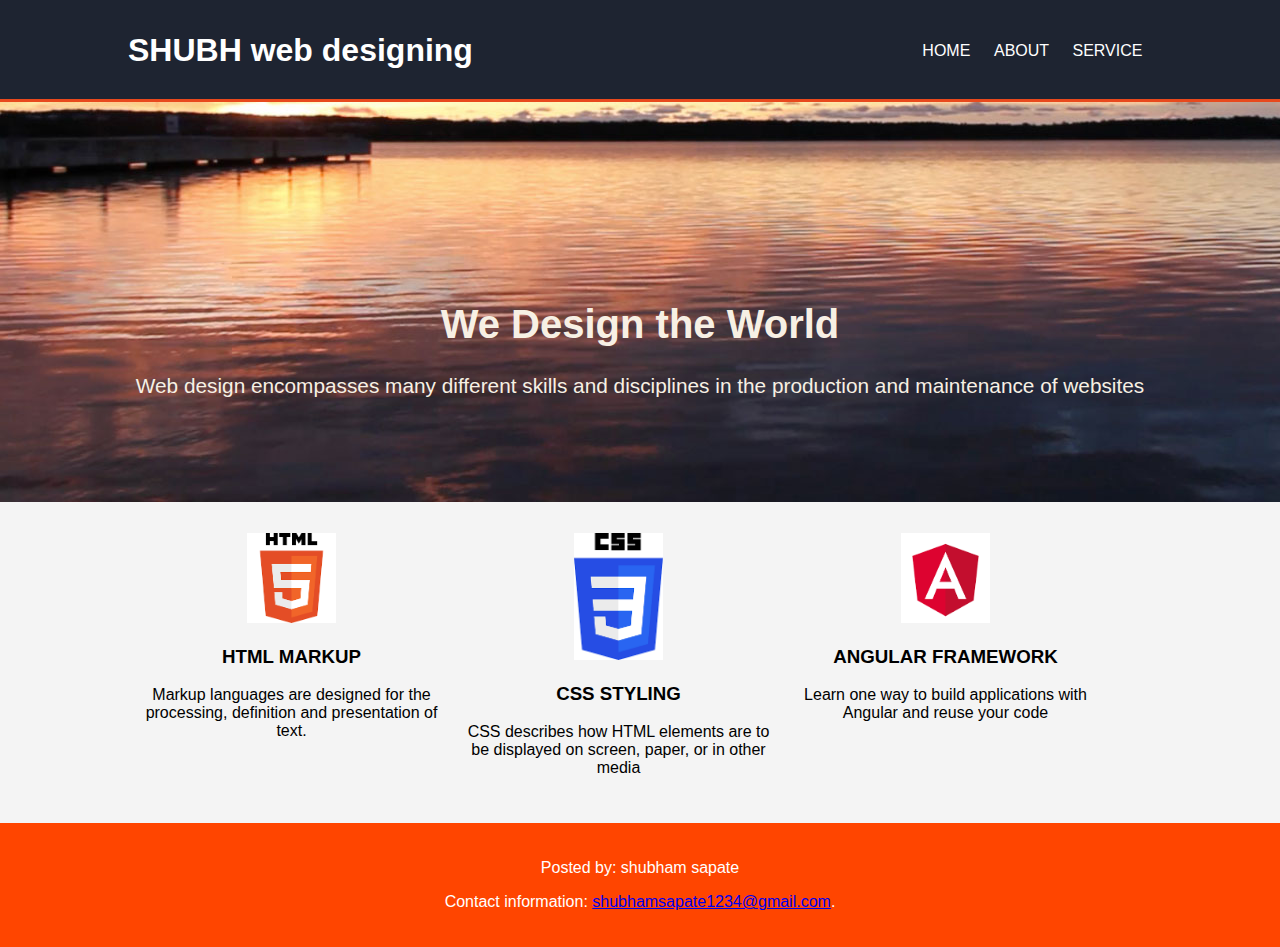
<file: index.html>
<!DOCTYPE html>
<html>

<head>
    <meta charset="utf-8">
    <meta name="viewport" content="width=device-width">
    <title>
        web designing and development
    </title>
    <link rel="stylesheet" href="css/style.css">

</head>

<body>
    <header>
        <div class="container">
            <div id="branding">
                <h1>SHUBH web designing</h1>

            </div>
            <nav>
                <ul>
                    <li class="current"><a href="index.html">Home </a></li>
                    <li><a href="pages/about.html">About </a></li>
                    <li><a href="pages/services.html">Service </a></li>
                </ul>
            </nav>
        </div>
    </header>
    <section id="showcase">
        <div class="container">
            <h1>We Design the World</h1>
            <p> Web design encompasses many different
                skills and disciplines in the production and maintenance of websites</p>
        </div>

    </section>
    <section id="boxes">
        <div class="container">
            <div class="box">
                <img src="images/img1.png">
                <h3>HTML MARKUP</h3>
                <p>Markup languages are designed for the processing, definition and presentation of text. </p>
            </div>
            <div class="box">
                <img src="images/img2.png">
                <h3>CSS STYLING</h3>
                <p>CSS describes how HTML elements are to be displayed on screen, paper, or in other media</p>
            </div>
            <div class="box">
                <img src="images/img3.png">
                <h3>ANGULAR FRAMEWORK</h3>
                <p>Learn one way to build applications with Angular
                    and reuse your code</p>
            </div>
        </div>

    </section>

    <footer>
        <p>Posted by: shubham sapate</p>
        <p>Contact information: <a href="mailto:shubhamsapate1234@gmail.com">shubhamsapate1234@gmail.com</a>.
            </p>
    </footer>

</body>


</html>
</file>
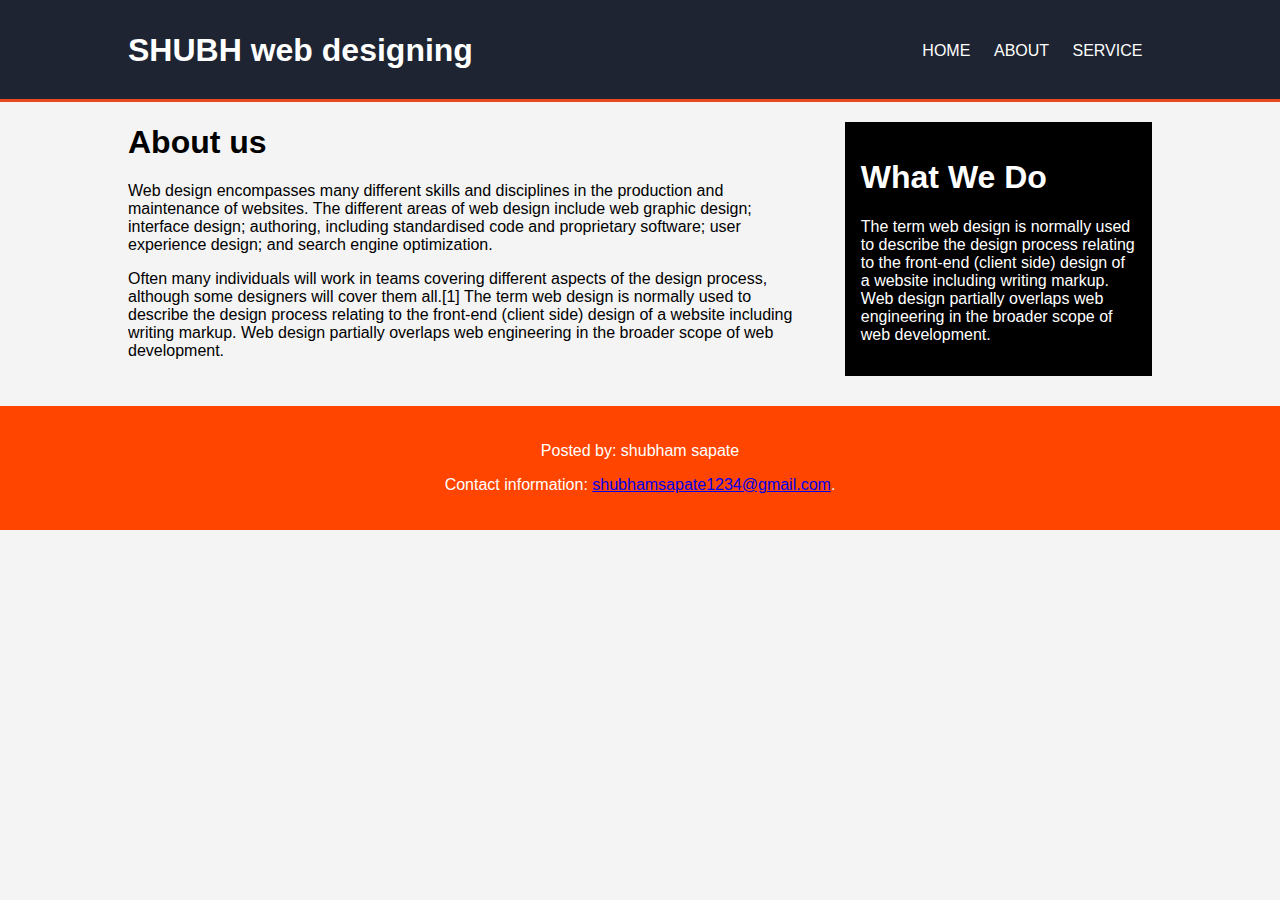
<file: pages/about.html>
<!DOCTYPE html>
<html>

<head>
    <meta charset="utf-8">
    <meta name="viewport" content="width=device-width">
    <title>
        about us
    </title>
    <link rel="stylesheet" href="../css/style.css">

</head>

<body>
    <header>
        <div class="container">
            <div id="branding">
                <h1>SHUBH web designing</h1>

            </div>
            <nav>
                <ul>
                    <li><a href="../index.html">Home </a></li>
                    <li class="current"><a href="about.html">About </a></li>
                    <li><a href="services.html">Service </a></li>
                </ul>
            </nav>
        </div>
    </header>

    <section id="main">
        <div class="container">
            <article id="main-col">
                <h1>About us</h1>
                <p>
                    Web design encompasses many different skills and disciplines in the production and maintenance of
                    websites. The different areas of web design include web graphic design; interface design; authoring,
                    including standardised code and proprietary software; user experience design; and search engine
                    optimization.
                </p>
                <p>
                    Often many individuals will work in teams covering different aspects of the design process, although
                    some designers will cover them all.[1] The term web design is normally used to describe the design
                    process relating to the front-end (client side) design of a website including writing markup. Web
                    design partially overlaps web engineering in the broader scope of web development.
                </p>


            </article>

            <aside id="sidebar">
                <div class="dark">
                    <h1>What We Do</h1>
                    <p>
                        The term web design is normally used to describe the design
                        process relating to the front-end (client side) design of a website including writing markup.
                        Web
                        design partially overlaps web engineering in the broader scope of web development.
                    </p>
                </div>
            </aside>
        </div>

    </section>

    <footer>
        <p>Posted by: shubham sapate</p>
        <p>Contact information: <a href="mailto:shubhamsapate1234@gmail.com">shubhamsapate1234@gmail.com</a>.
        </p>

    </footer>

</body>


</html>
</file>
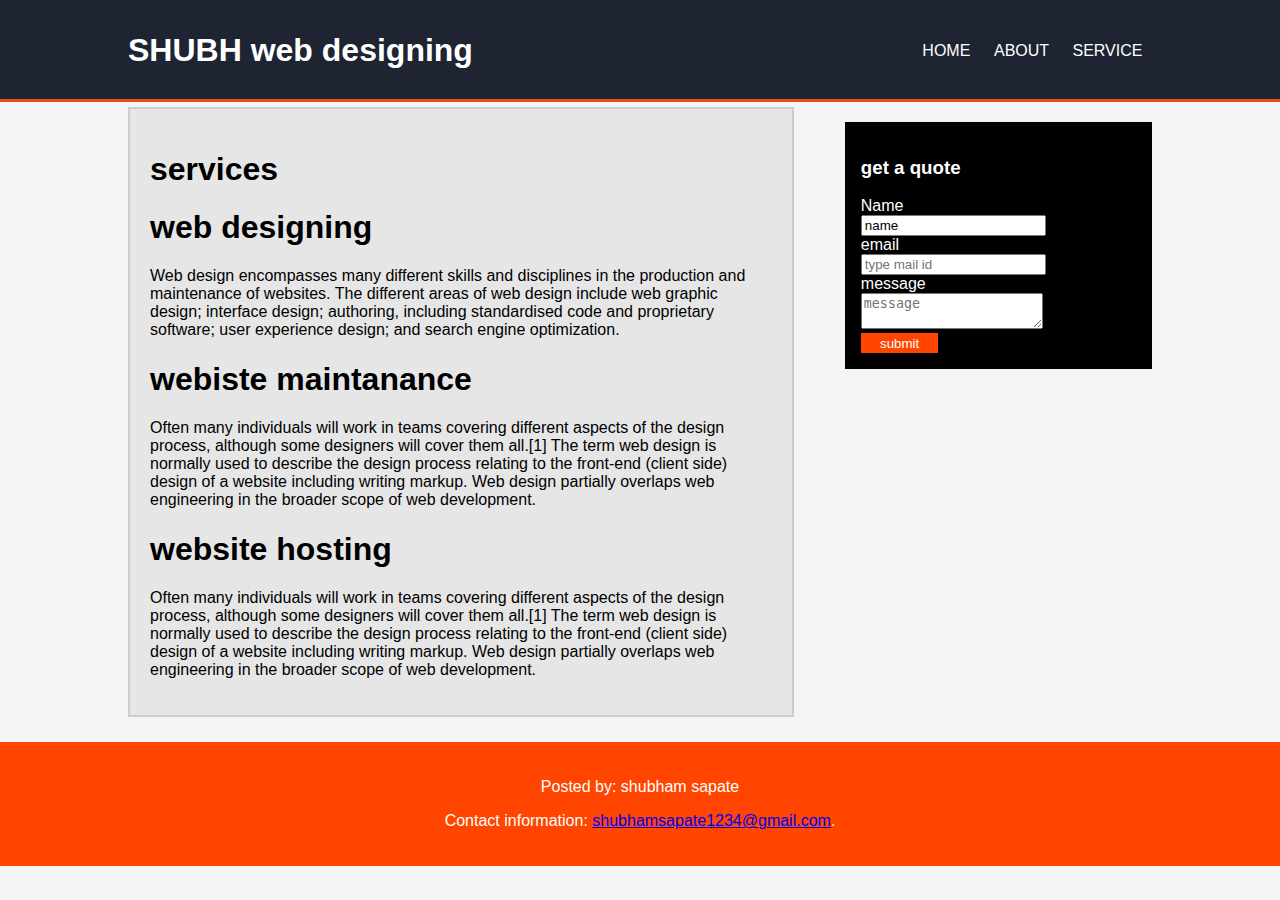
<file: pages/services.html>
<!DOCTYPE html>
<html>

<head>
    <meta charset="utf-8">
    <meta name="viewport" content="width=device-width">
    <title>
        services
    </title>
    <link rel="stylesheet" href="../css/style.css">

</head>

<body>
    <header>
        <div class="container">
            <div id="branding">
                <h1>SHUBH web designing</h1>

            </div>
            <nav>
                <ul>
                    <li><a href="../index.html">Home </a></li>
                    <li><a href="about.html">About </a></li>
                    <li class="current"><a href="services.html">Service </a></li>
                </ul>
            </nav>
        </div>
    </header>

    <section id="main">
        <div class="container">
            <article id="main-col">
                <div class="serve">
                    <h1>services</h1>
                    <p>
                        <h1>web designing</h1>
                        Web design encompasses many different skills and disciplines in the production and maintenance
                        of
                        websites. The different areas of web design include web graphic design; interface design;
                        authoring,
                        including standardised code and proprietary software; user experience design; and search engine
                        optimization.
                    </p>
                    <p>
                        <h1>webiste maintanance</h1>
                        Often many individuals will work in teams covering different aspects of the design process,
                        although
                        some designers will cover them all.[1] The term web design is normally used to describe the
                        design
                        process relating to the front-end (client side) design of a website including writing markup.
                        Web
                        design partially overlaps web engineering in the broader scope of web development.
                    </p>
                    <p>
                        <h1>website hosting</h1>
                        Often many individuals will work in teams covering different aspects of the design process,
                        although
                        some designers will cover them all.[1] The term web design is normally used to describe the
                        design
                        process relating to the front-end (client side) design of a website including writing markup.
                        Web
                        design partially overlaps web engineering in the broader scope of web development.
                    </p>
                </div>
            </article>

            <aside id="sidebar">
                <div class="dark">
                    <h3>get a quote</h3>
                    <form>
                        <div>
                            <label>Name</label><br>
                            <input type="text" value="name" placeholder="name">
                        </div>
                        <div>
                            <label>email</label><br>
                            <input type="email" placeholder="type mail id">
                        </div>
                        <div>
                            <label>message</label><br>
                            <textarea placeholder="message"></textarea>
                        </div>
                        <button class="button_1" type="submit">submit</button>
                    </form>
                </div>
            </aside>
        </div>

    </section>

    <footer>
        <p>Posted by: shubham sapate</p>
        <p>Contact information: <a href="mailto:shubhamsapate1234@gmail.com">shubhamsapate1234@gmail.com</a>.
            </p>

    </footer>

</body>


</html>
</file>
<file: css/style.css>
body{
    font-size: 1rem;
    font-family: Arial, Helvetica, sans-serif;
    padding: 0%;
    margin: 0%;
    background-color: #f4f4f4;

} 
.container{
    width: 80%;
    margin: auto;
    overflow: hidden;

}
header{
    background:#1e2431;
    padding-top: 2rem;
    min-height: 4.2rem;
    border-bottom: #e8491d 3px solid;

}
header a{
    color:white;
    text-decoration: none;
    text-transform: uppercase;
    font-size: 1rem;

}
header ul{
    margin:0px;
    padding: 0px;
}
header li{

    display: inline;
    padding: 0 20 0 20; 
    margin: 0.6rem;

}
header #branding{
    float: left;

}
header #branding h1{
    margin: 0px;
    color:white;
}

header nav{
    float :right;
    margin-top:0.62rem;
}
header a:hover{
    color: brown;

}

#showcase{
    background: url('../images/bg.jpg') no-repeat 0 -400px;
    text-align: center;
    color: rgb(247, 240, 228);
    min-height: 25rem;
}

#showcase .container h1{

    margin-top:12.5rem;
    text-align: center;
    font-size: 2.5rem;
}
  
#showcase p{

    font-size: 1.3rem;
}
#boxes{

    margin-top: 1.3rem;

}
.dark{

    background: black;
    color: white;
    padding: 1rem;
    margin-top: 0.62rem;
    margin-bottom: 0.62rem;


}
.button_1{

height: 1.2rem;
background: orangered;
border:0;
padding-left: 1.2rem;
padding-right: 1.2rem;
color: white;


}
#boxes .box{

    float:left;
    width:30%;
    padding:0.62rem;
    text-align:center;
}
#boxes .box img{
    width: 5.62rem;

}

aside#sidebar{
    float: right;
    margin-top: 0.62rem;
    width: 30%;

}
.serve{

    background: #e6e6e6;
    margin-top: 0.31rem;
    margin-bottom: 0.31rem;
    padding: 20px;
    border: #cccccc solid 0.16rem;
}
article#main-col{

    float: left;
    width: 65%;

}
footer{

    padding: 20px;
    margin-top: 20px;
    background-color: orangered;
    color: #ffffff;
    text-align: center;
}
@media(max-width:768px){
    header #brand,header nav,header nav li,#boxes .box,article#main-col,aside#sidebar{
        float: none;
        text-align: center;
        width: 100%;

    }

}
</file>
